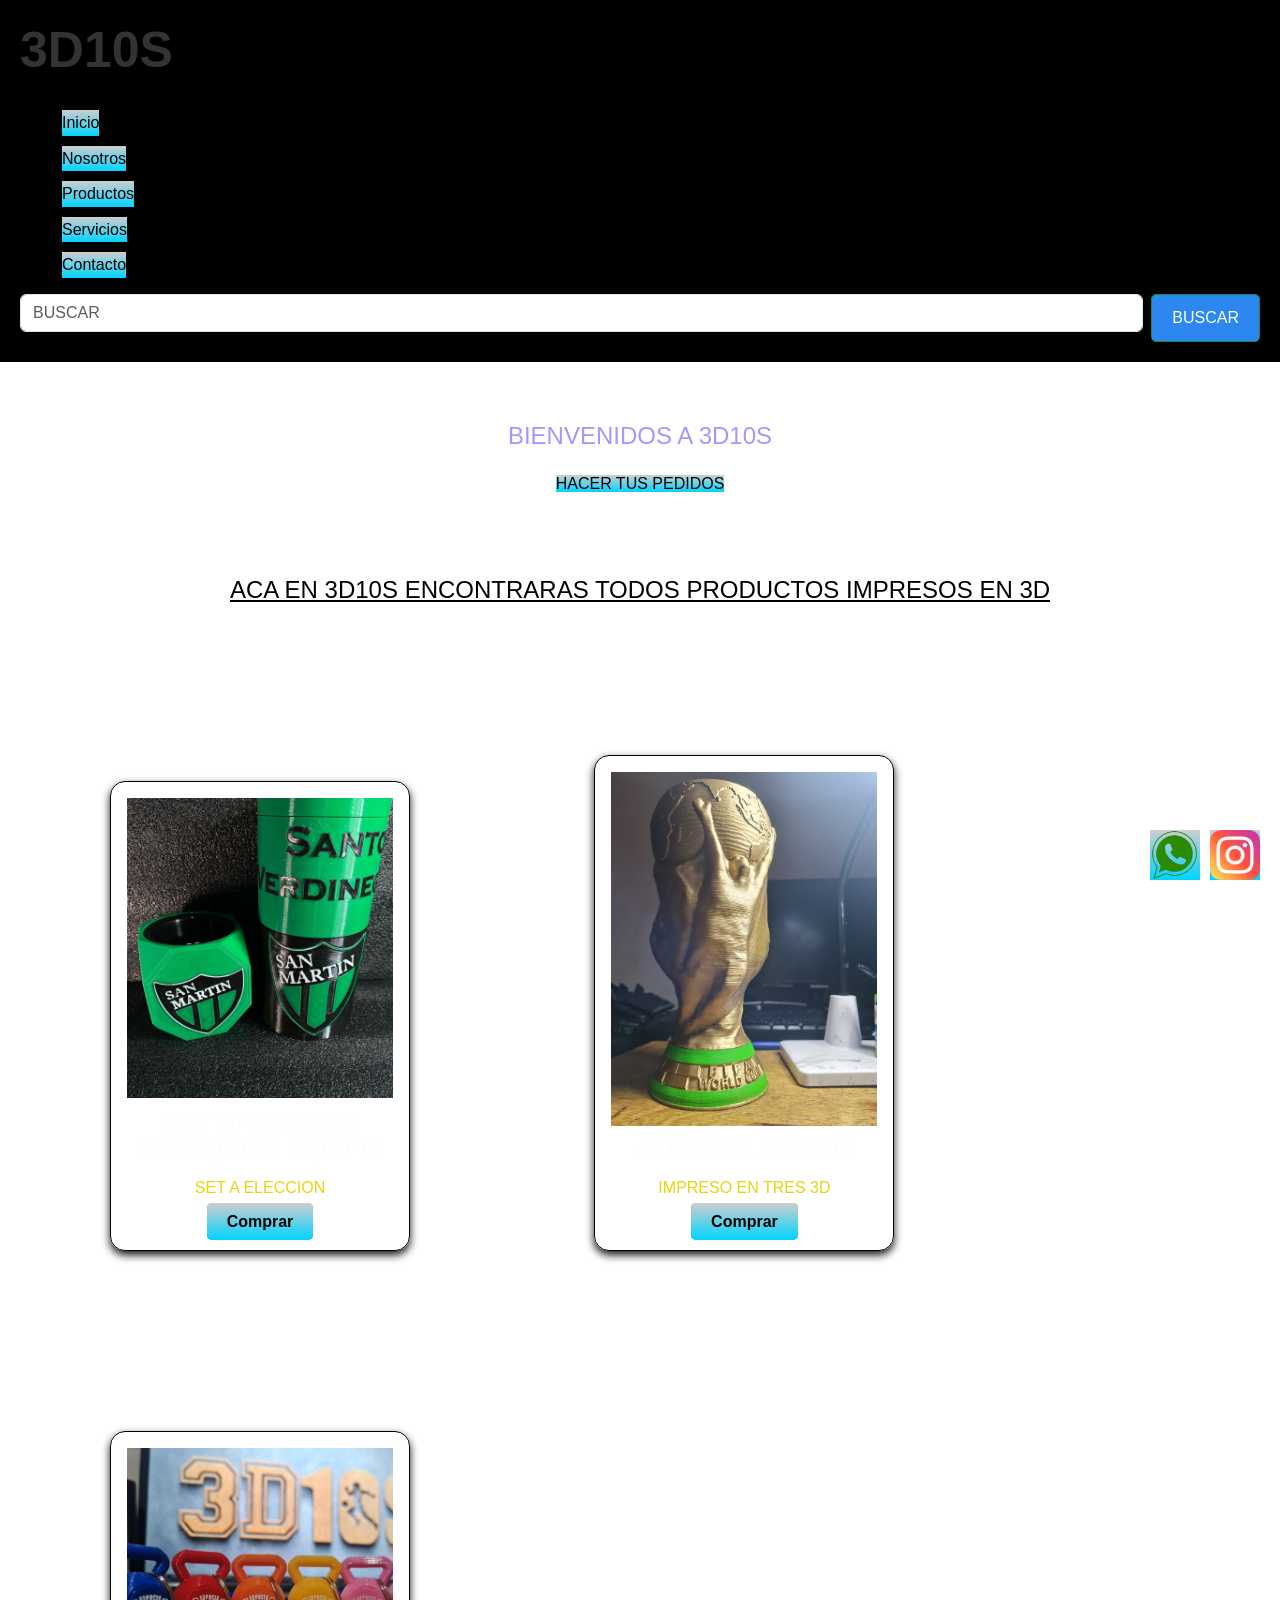
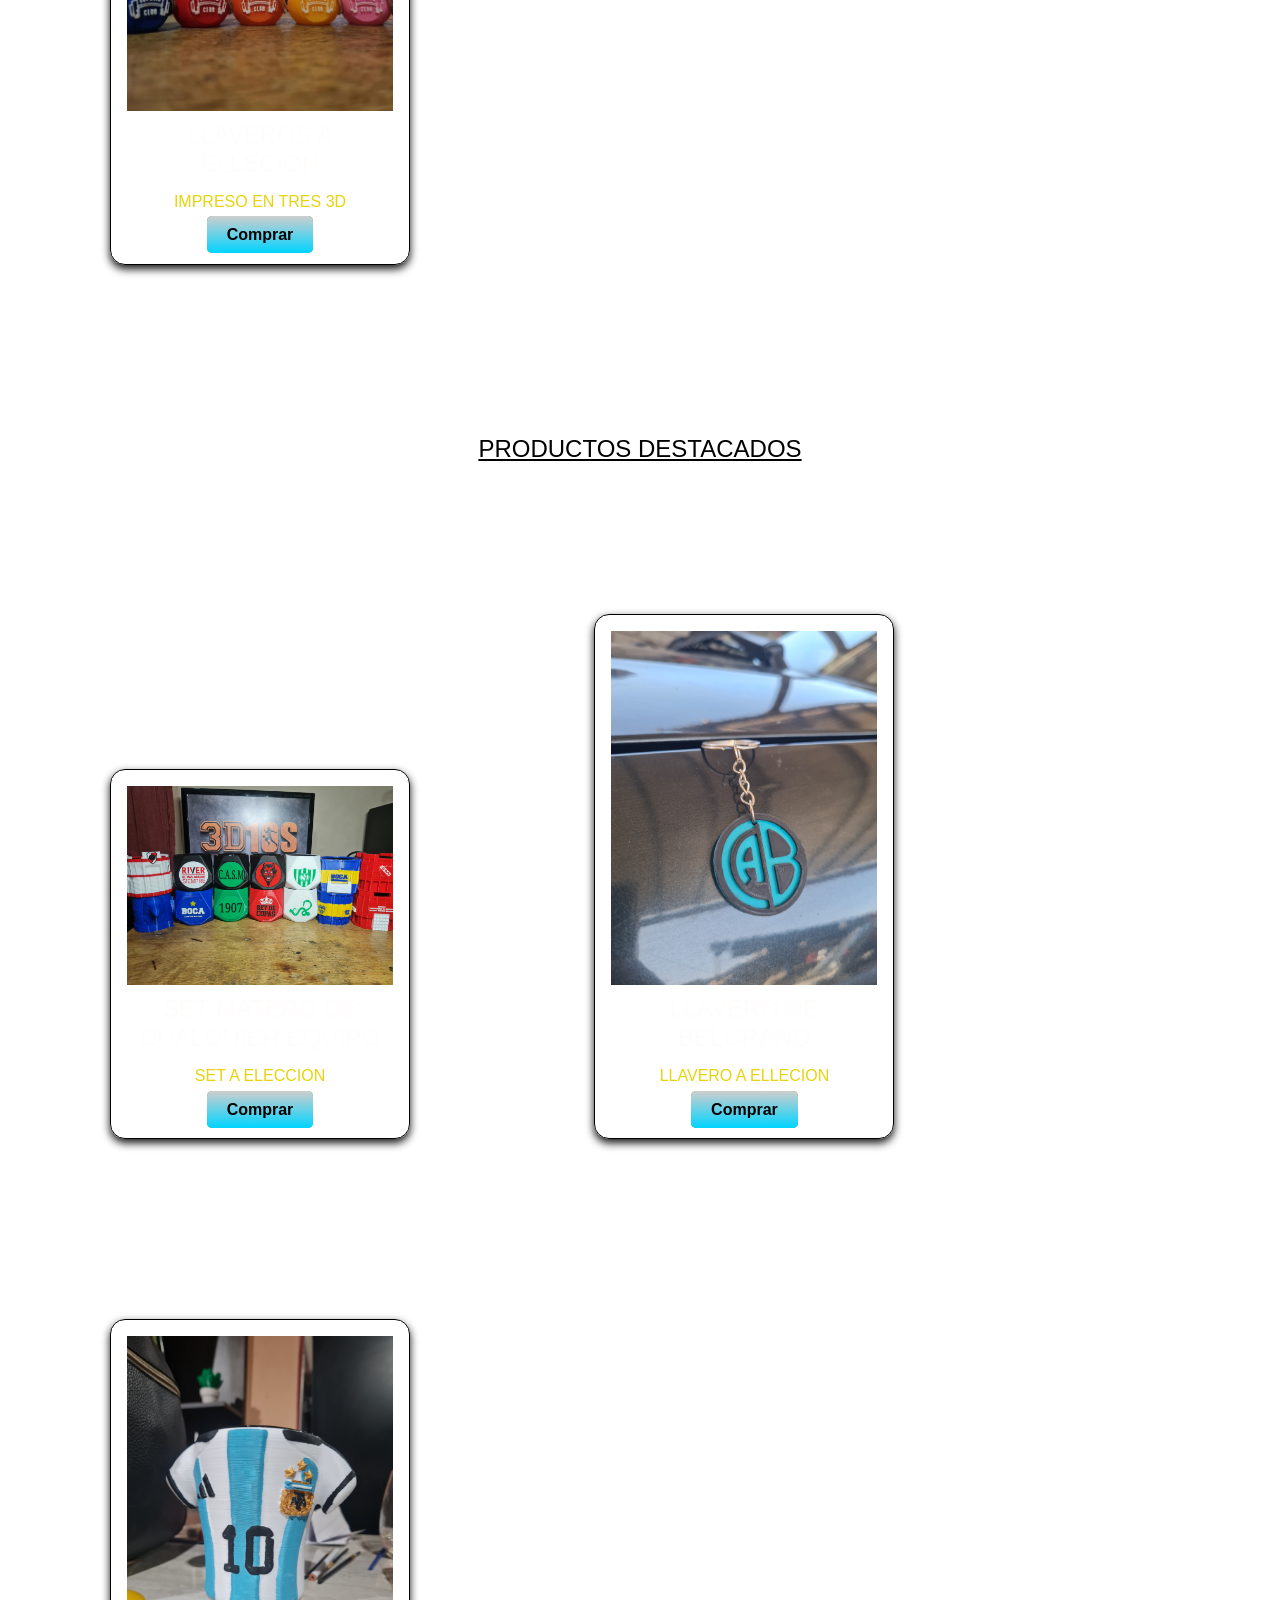
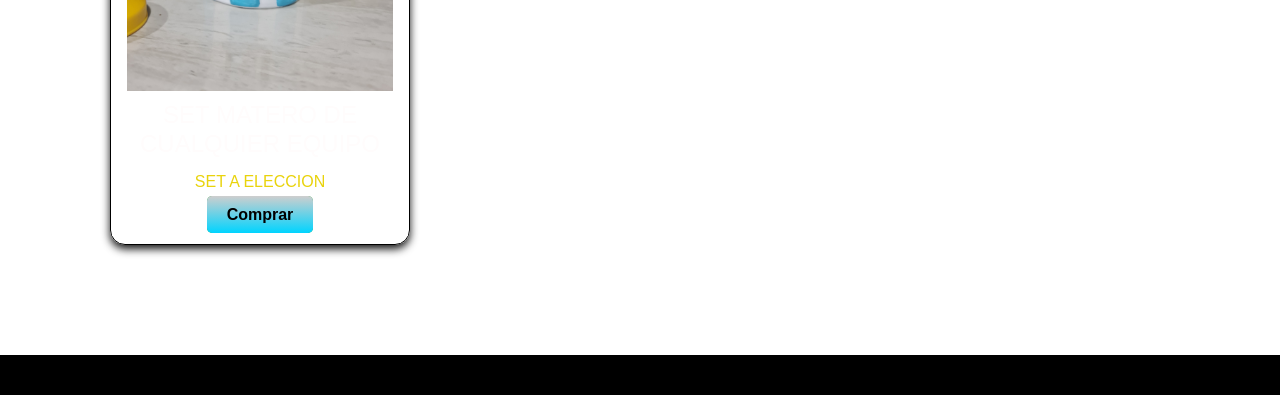
<file: index.html>
<!DOCTYPE html>
<html lang="es">
<head>
     <meta charset="UTF-8">
     <meta name="viewport" content="width=device-width, initial-scale=1.0">
     <meta name="keywords" content="3D10S,IMPRESIONES 3D,OBJETOS 3D,COSAS 3D,COPA DEL MUNDO">
     <link href="https://cdn.jsdelivr.net/npm/bootstrap@5.3.3/dist/css/bootstrap.min.css" rel="stylesheet" integrity="sha384-QWTKZyjpPEjISv5WaRU9OFeRpok6YctnYmDr5pNlyT2bRjXh0JMhjY6hW+ALEwIH" crossorigin="anonymous">
     <link rel="stylesheet" href="../proyecto-coder/css/style.CSS"> 
     <meta name="keywords" content="3D10S,IMPRESIONES 3D,OBJETOS 3D,COSAS 3D,COPA DEL MUNDO">  
     <meta preoperty="impresiones 3D"content="https://superb-tapioca-9629ce.netlify.app/">
    
     <title>impresiones 3D</title>

</head>
<body>
        
     <header>
        <a href=""><h1>3D10S</h1></a>
        
        <nav>
            <ul>
                    <li><a href="./index.html">Inicio</a></li>
                    <li><a href="./pages/nosotros.html">Nosotros</a></li>
                    <li><a href="./pages/productos.html">Productos</a></li>
                    <li><a href="./pages/servicios.html">Servicios</a></li>
                    <li><a href="./pages/contactos.html">Contacto</a></li>
            </ul>
            
        </nav>
        <form class="d-flex" role="search">
            <input class="form-control me-2" type="search" placeholder="BUSCAR" aria-label="BUSCAR">
            <button class="btn btn-outline-success" type="submit">BUSCAR</button>
          </form>
        
    </header>
    
    <main>
        <section class="hero">
             <h2>BIENVENIDOS A 3D10S</h2>
            <a href="https://www.instagram.com/3d10ss?igsh=NzF6MDUxZHdrc2lj" alt="" target: blank_>HACER TUS PEDIDOS</a>
    </section>
    <Section class="bienvenidos">
       <h2>ACA EN 3D10S ENCONTRARAS TODOS PRODUCTOS IMPRESOS EN 3D</h2>
    </Section>
    <section class="tarjetas">
        <div class="productos-card">
            <img src="img/set matero .jpg" alt="">
            <h3>SET MATERO DE CUALQUIER EQUIPO</h3>
            <p>SET A ELECCION </p>
            <a href="">Comprar</a>
        </div>
        <div class="productos-card">
            <img src="img/copa del mundo.jpg" alt="">
            <h3>COPA DEL MUNDO</h3>
            <p>IMPRESO EN TRES 3D</p>
            <a href="#">Comprar</a>
        </div>
        <div class="productos-card">
            <img src="img/llaveros mancuernas .jpg" alt="">
            <h3>LLAVEROS A ELLECION</h3>
            <p>IMPRESO EN TRES 3D</p>
            <a href="#">Comprar</a>
        </div> 
    </section>
    
     <section class="destacados">
        <h2>PRODUCTOS DESTACADOS</h2>
    </section>
    <section class="productos">
        <div class="productos-card">
            <img src="img/MATES DE EQUIPOS.jpg" alt="">
            <h3>SET MATERO DE CUALQUIER EQUIPO</h3>
            <p>SET A ELECCION </p>
            <a href="">Comprar</a> 
        </div>
        <div class="productos-card">
            <img src="img/LLAVERO DE BELGRANO DE CORDOBA.jpg" alt="">
            <h3>LLAVERO DE BELGRANO </h3>
            <p>LLAVERO A ELLECION </p>
            <a href="">Comprar</a>
        </div>
        <div class="productos-card">
            <img src="img/CAMISETA DE MESSI.jpg" alt="">
            <h3>SET MATERO DE CUALQUIER EQUIPO</h3>
            <p>SET A ELECCION </p>
            <a href="">Comprar</a>
        </div>
    </section>
   </main>
   <footer class="footer">
    <div class="social-icons">
        
        <a href=""><img src="./img/whatsapp.2-removebg-preview.png" alt=""></a>
        <a href=""><img src="./img/instagram.png" alt=""></a>
    </div>
   </footer >
   <script src="https://cdn.jsdelivr.net/npm/bootstrap@5.3.3/dist/js/bootstrap.min.js" integrity="sha384-0pUGZvbkm6XF6gxjEnlmuGrJXVbNuzT9qBBavbLwCsOGabYfZo0T0to5eqruptLy" crossorigin="anonymous"></script>
</body>
</html>
</file>
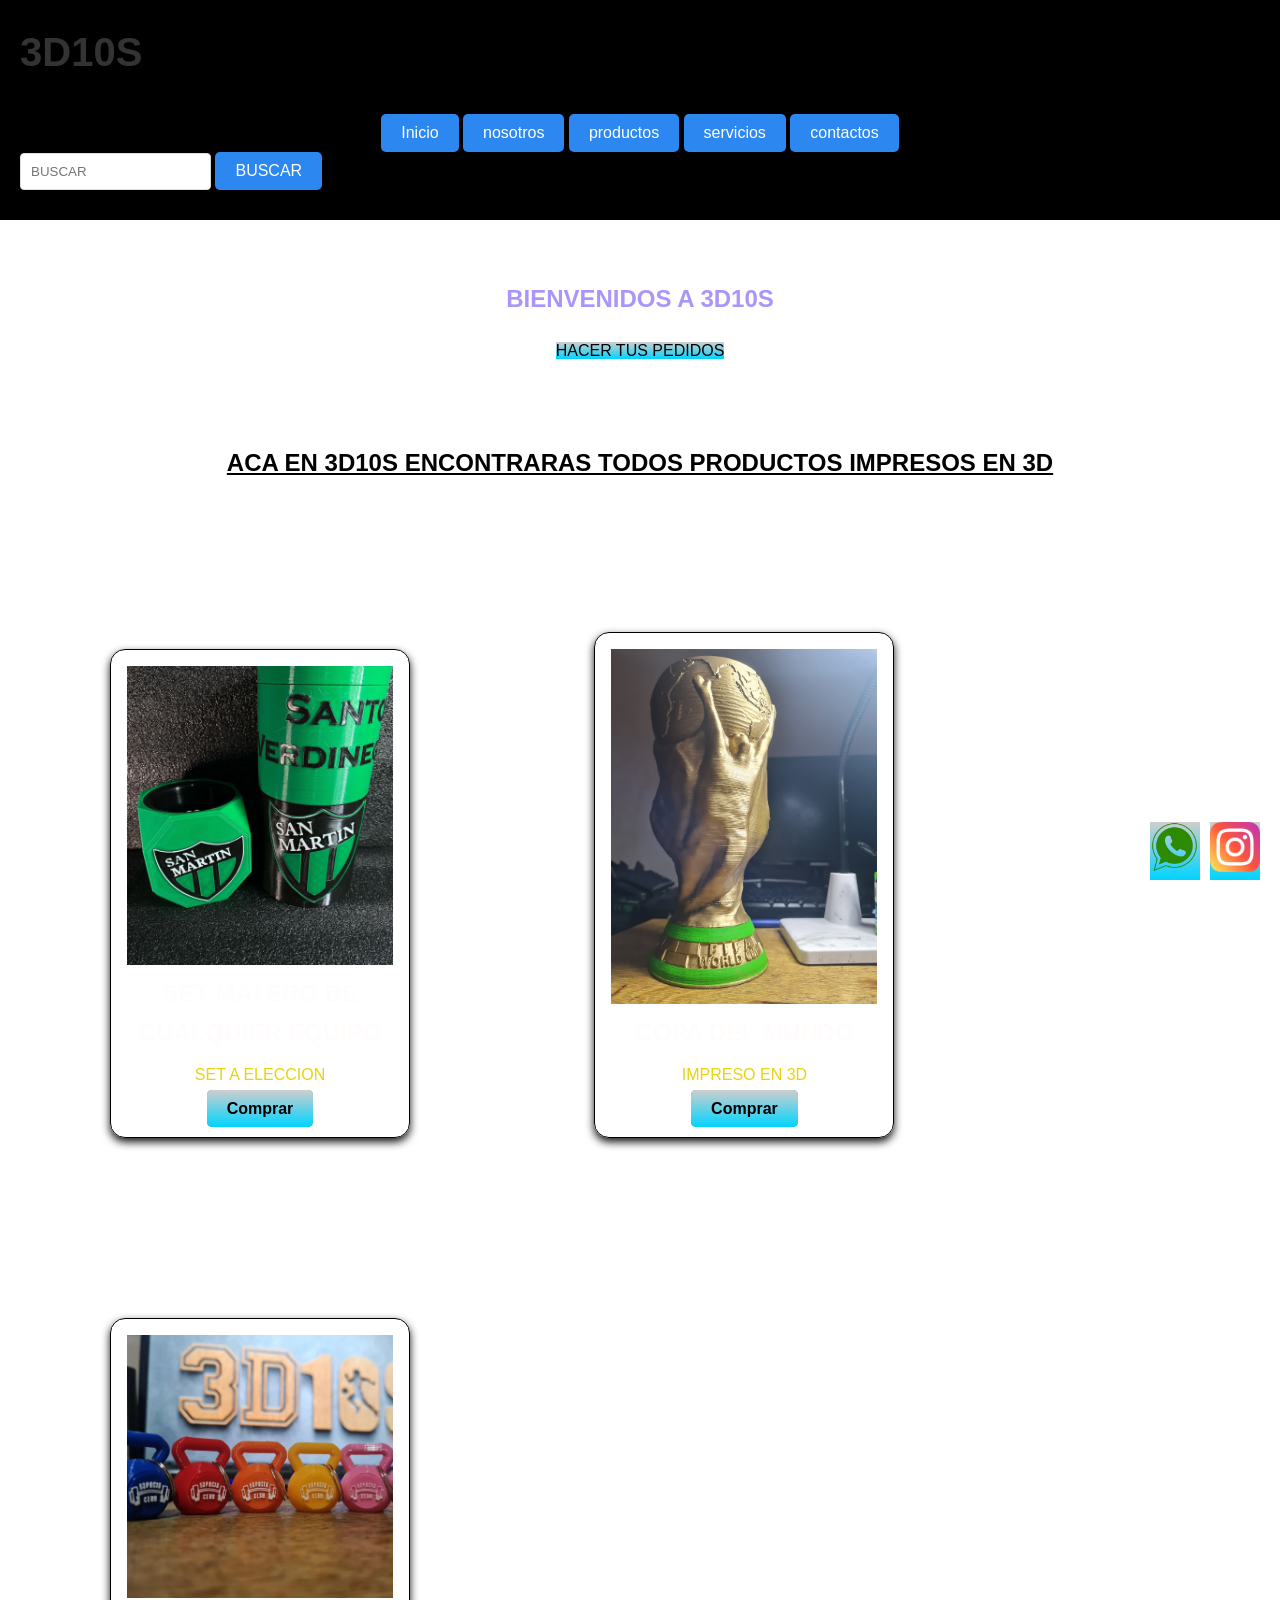
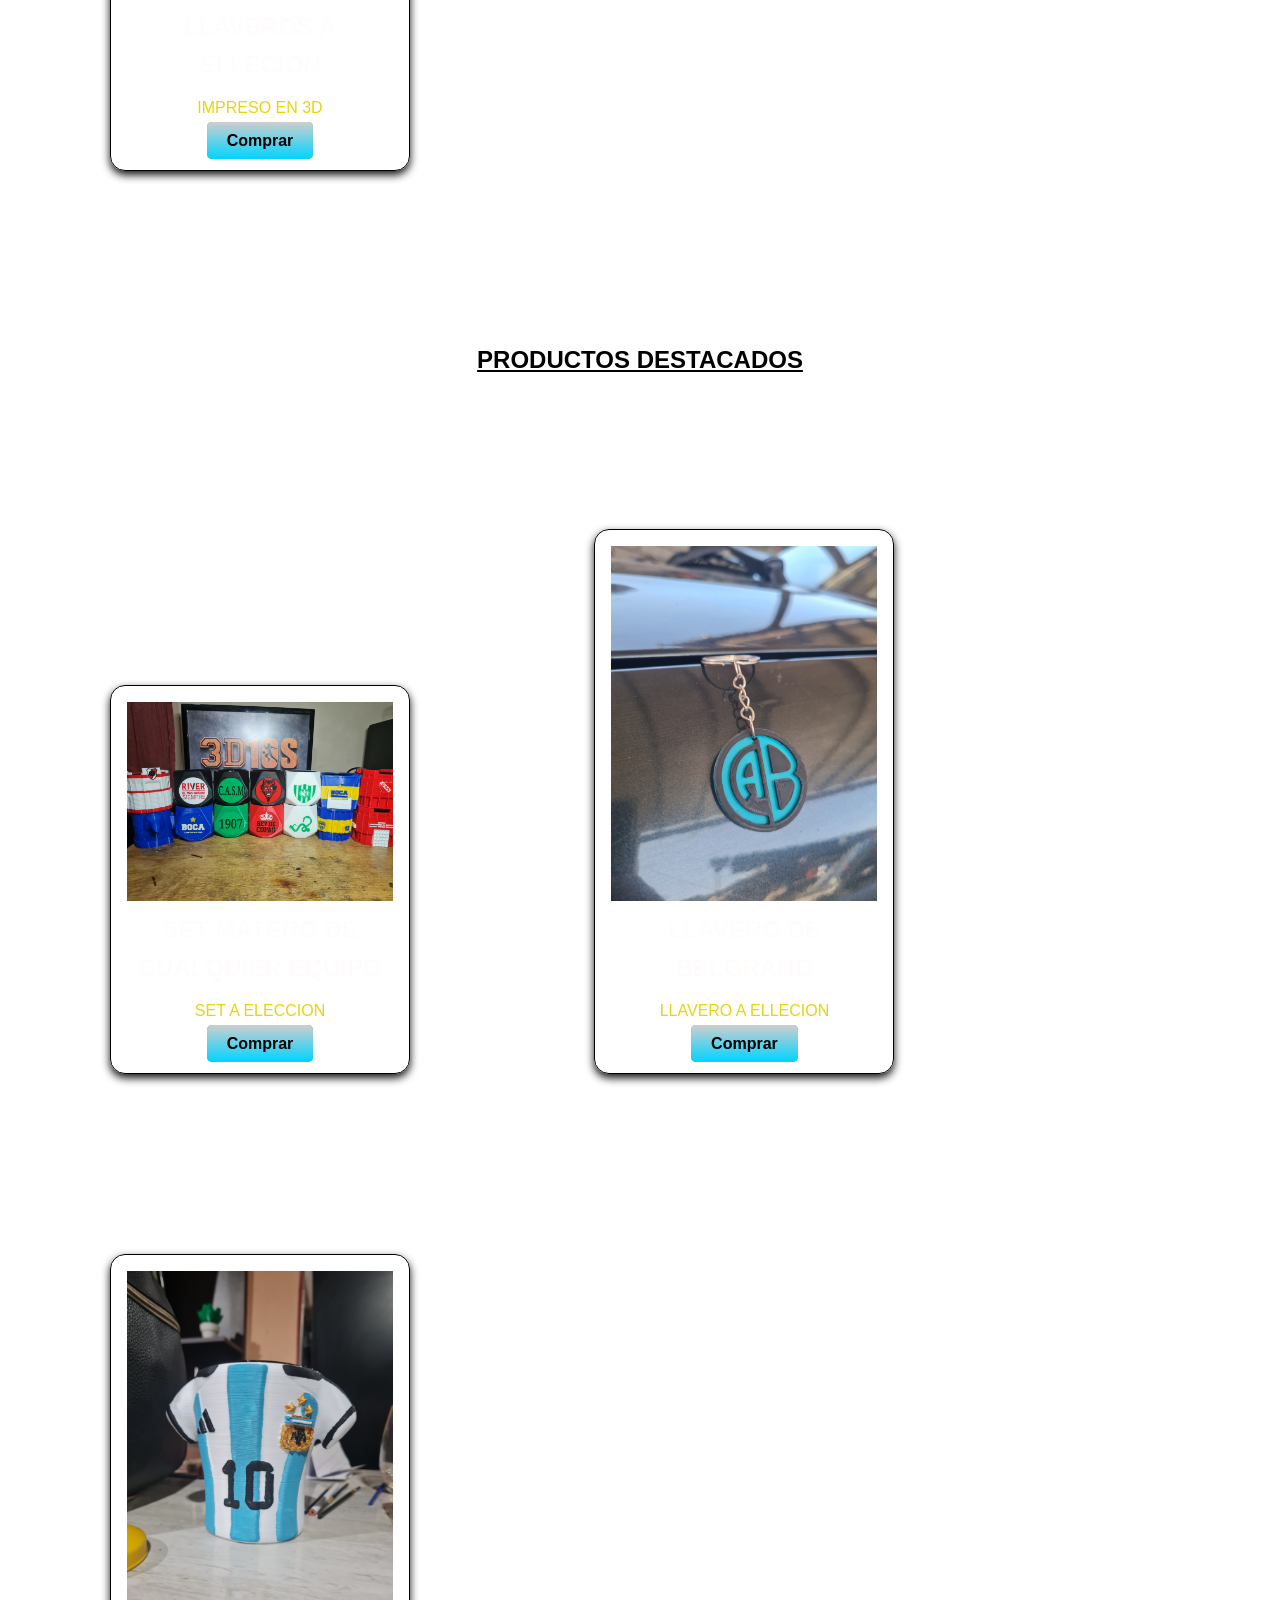
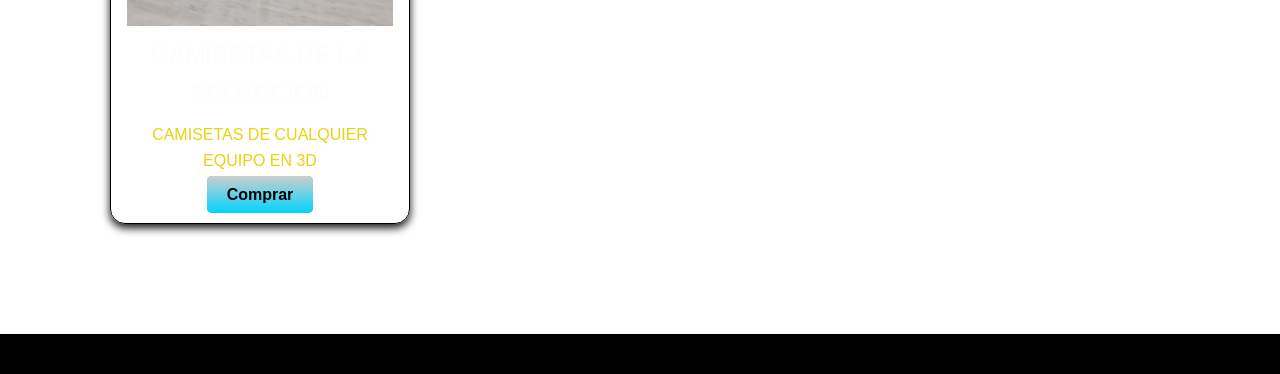
<file: proyecto-coder/index.html>
<!DOCTYPE html>
<html lang="es">
<head>
     <meta charset="UTF-8">
     <meta name="viewport" content="width=device-width, initial-scale=1.0">
     <meta name="keywords" content="3D10S,IMPRESIONES 3D,OBJETOS 3D,COSAS 3D,COPA DEL MUNDO">
     
     <link rel="stylesheet" href="../proyecto-coder/css/style.CSS"> 
        
     <meta preoperty="impresiones 3D"content="https://superb-tapioca-9629ce.netlify.app/">
    
     <title>impresiones 3D</title>

</head>
<body>
        
     <header>
        <h1>3D10S</h1></a>
        
        <nav>
            <ul>
                    
                    
                    <a href="./index.html"><button type="button" class="btn btn-outline-secondary">Inicio</button></a>
                    
                    
                    <a href="./pages/nosotros.html"><button type="button" class="btn btn-outline-secondary">nosotros</button></a>
                    
                    
                    <a href="./pages/productos.html"><button type="button" class="btn btn-outline-secondary">productos</button></a>
                    
                    
                    <a href="./pages/servicios.html"><button type="button" class="btn btn-outline-secondary">servicios</button></a>
                    
                    
                    <a href="./pages/contactos.html"><button type="button" class="btn btn-outline-secondary">contactos</button></a>
            </ul>
            
        </nav>
        <form class="d-flex" role="search">
            <input class="form-control me-2" type="search" placeholder="BUSCAR" aria-label="BUSCAR">
            <button class="btn btn-outline-success" type="submit">BUSCAR</button>
          </form>
        
    </header>
    
    <main>
        <section class="hero">
             <h2>BIENVENIDOS A 3D10S</h2>
            <a href="https://www.instagram.com/3d10ss?igsh=NzF6MDUxZHdrc2lj" alt="" target: blank_>HACER TUS PEDIDOS</a>
    </section>
    <Section class="bienvenidos">
       <h2>ACA EN 3D10S ENCONTRARAS TODOS PRODUCTOS IMPRESOS EN 3D</h2>
    </Section>
    <section class="tarjetas">
        <div class="productos-card">
            <img src="img/set matero .jpg" alt="">
            <h3>SET MATERO DE CUALQUIER EQUIPO</h3>
            <p>SET A ELECCION </p>
            <a href="">Comprar</a>
        </div>
        <div class="productos-card">
            <img src="img/copa del mundo.jpg" alt="">
            <h3>COPA DEL MUNDO</h3>
            <p>IMPRESO EN 3D</p>
            <a href="#">Comprar</a>
        </div>
        <div class="productos-card">
            <img src="img/llaveros mancuernas .jpg" alt="">
            <h3>LLAVEROS A ELLECION</h3>
            <p>IMPRESO EN 3D</p>
            <a href="#">Comprar</a>
        </div> 
    </section>
    
     <section class="destacados">
        <h2>PRODUCTOS DESTACADOS</h2>
    </section>
    <section class="productos">
        <div class="productos-card">
            <img src="img/MATES DE EQUIPOS.jpg" alt="">
            <h3>SET MATERO DE CUALQUIER EQUIPO</h3>
            <p>SET A ELECCION </p>
            <a href="">Comprar</a> 
        </div>
        <div class="productos-card">
            <img src="img/LLAVERO DE BELGRANO DE CORDOBA.jpg" alt="">
            <h3>LLAVERO DE BELGRANO </h3>
            <p>LLAVERO A ELLECION </p>
            <a href="">Comprar</a>
        </div>
        <div class="productos-card">
            <img src="img/CAMISETA DE MESSI.jpg" alt="">
            <h3>CAMISETAS DE LA SELECCION </h3>
            <p>CAMISETAS DE CUALQUIER EQUIPO EN 3D </p>
            <a href="">Comprar</a>
        </div>
    </section>
   </main>
   <footer class="footer">
    <div class="social-icons">
        
        <a href=""><img src="./img/whatsapp.2-removebg-preview.png" alt=""></a>
        <a href=""><img src="./img/instagram.png" alt=""></a>
    </div>
   </footer >

</body>
</html>
</file>
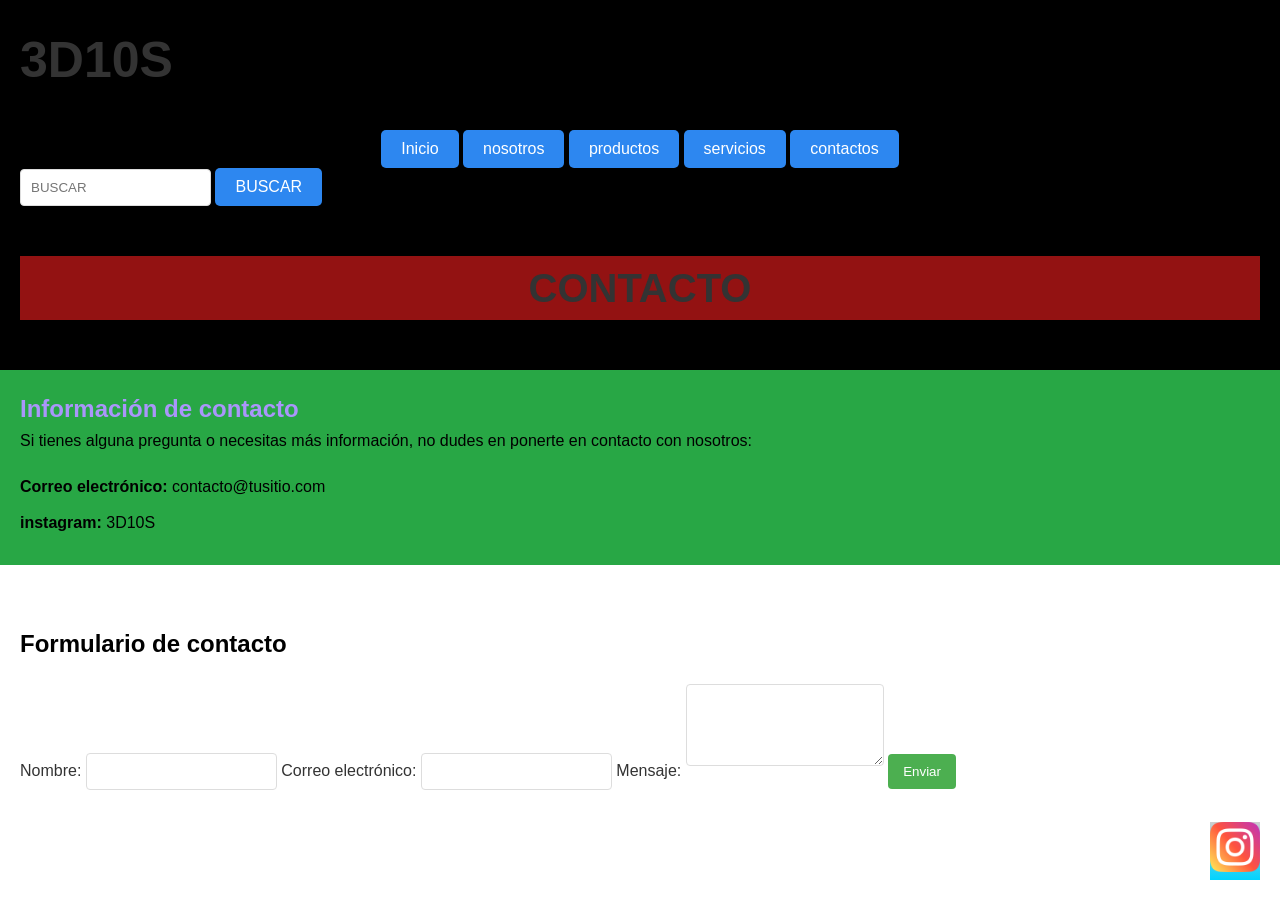
<file: proyecto-coder/pages/contactos.html>
<!DOCTYPE html>
<html lang="en">
<head>
    <meta charset="UTF-8">
    <meta name="viewport" content="width=device-width, initial-scale=1.0">
    <link rel="stylesheet" href="../css/style.CSS">
    <title>3D10S</title>
    
</head>
<body>
    <header>
        <a href=""><h1>3D10S</h1></a>
        
        <nav>
           <ul>
            <a href="../index.html"><button type="button" class="btn btn-outline-secondary">Inicio</button></a>
                    
                    
                    <a href="./nosotros.html"><button type="button" class="btn btn-outline-secondary">nosotros</button></a>
                    
                    
                    <a href="./productos.html"><button type="button" class="btn btn-outline-secondary">productos</button></a>
                    
                    
                    <a href="./servicios.html"><button type="button" class="btn btn-outline-secondary">servicios</button></a>
                    
                    
                    <a href="./contactos.html"><button type="button" class="btn btn-outline-secondary">contactos</button></a>
           </ul>
           
       </nav>
       <form class="d-flex" role="search">
        <input class="form-control me-2" type="search" placeholder="BUSCAR" aria-label="BUSCAR">
        <button class="btn btn-outline-success" type="submit">BUSCAR</button>
      </form>
       </header>
      
       <header class="informacion-contactos">
        <h1>CONTACTO</h1>
       </header>
       
       <main>
        <section class="informacion">
            <h2>Información de contacto</h2>
        <p>Si tienes alguna pregunta o necesitas más información, no dudes en ponerte en contacto con nosotros:</p>
        <ul>
            <li><strong>Correo electrónico:</strong> contacto@tusitio.com</li>
            <li><strong>instagram:</strong> 3D10S</li>
            
        </ul>
        </section>

             <section class="contact-form">
                <h2>Formulario de contacto</h2>
                <form action="mailto:tu_correo@dominio.com" method="POST" enctype="multipart/form-data">
                    <label for="name">Nombre:</label>
                    <input type="text" id="name" name="name" required>
        
                    <label for="email">Correo electrónico:</label>
                    <input type="email" id="email" name="email" required>
        
                    <label for="message">Mensaje:</label>
                    <textarea id="message" name="message" rows="4" required></textarea>
        
                    <button type="submit">Enviar</button>
                </form>
            </section>
    
       </main>
       <footer id="pie">
           
         <div class="redes-iconos">
            <a href=""><img src="../img/instagram.png" alt=""></a>
            
            
        </div>
       </footer >
      
        
</body>
</html>
</file>
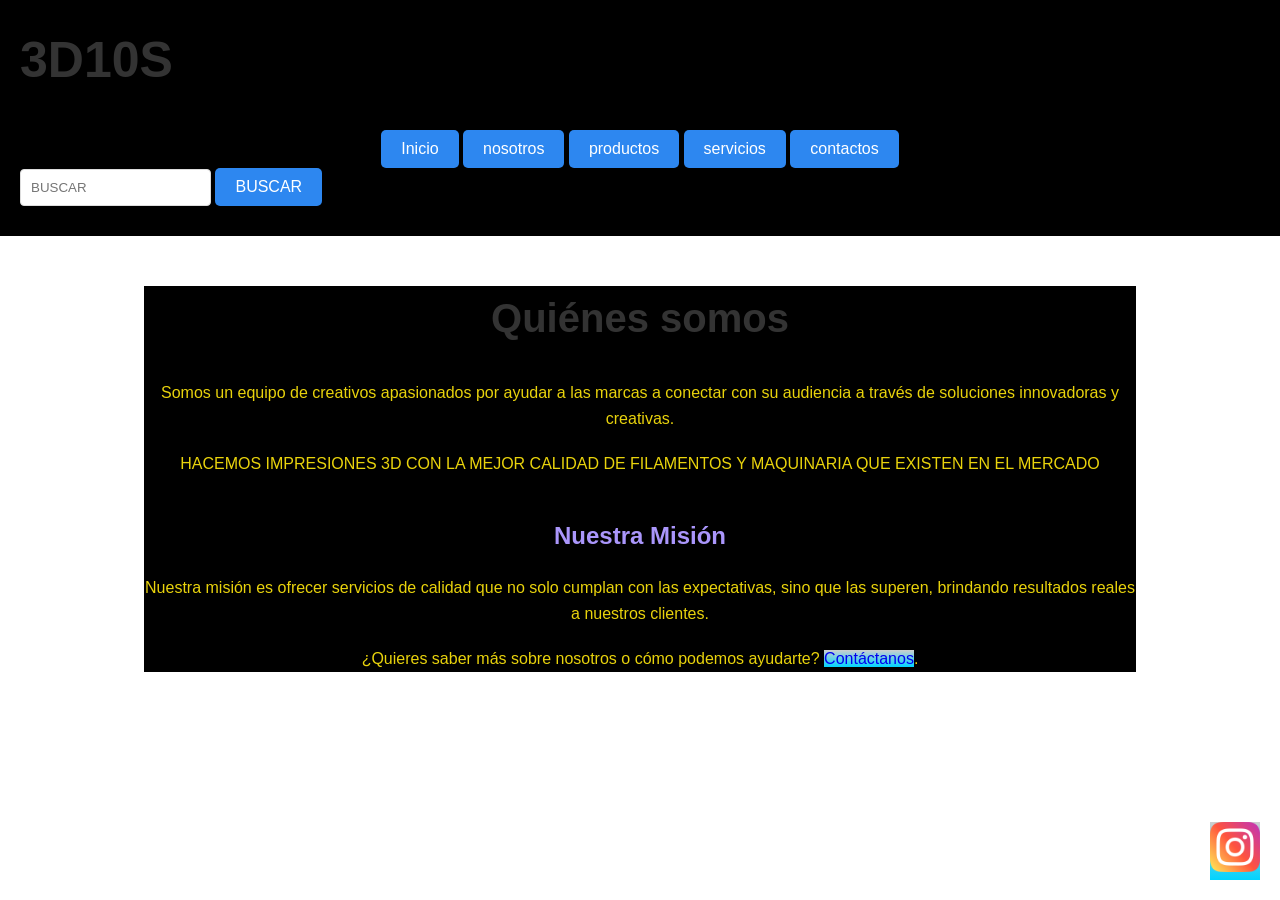
<file: proyecto-coder/pages/nosotros.html>
<!DOCTYPE html>
<html lang="en">
<head>
    <meta charset="UTF-8">
    <meta name="viewport" content="width=device-width, initial-scale=1.0">
    <link rel="stylesheet" href="../css/style.CSS">
    <title>3D10S</title>
    
</head>
<body>
    <header>
        <a href=""><h1>3D10S</h1></a>
        
        <nav>
           <ul>
            <a href="../index.html"><button type="button" class="btn btn-outline-secondary">Inicio</button></a>
                    
                    
                    <a href="./nosotros.html"><button type="button" class="btn btn-outline-secondary">nosotros</button></a>
                    
                
                    <a href="./productos.html"><button type="button" class="btn btn-outline-secondary">productos</button></a>
                    
                    
                    <a href="./servicios.html"><button type="button" class="btn btn-outline-secondary">servicios</button></a>
                    
                    
                    <a href="./contactos.html"><button type="button" class="btn btn-outline-secondary">contactos</button></a>
           </ul>
           
       </nav>
       <form class="d-flex" role="search">
        <input class="form-control me-2" type="search" placeholder="BUSCAR" aria-label="BUSCAR">
        <button class="btn btn-outline-success" type="submit">BUSCAR</button>
      </form>
       </header>
       <main>
        <section id="about-us">
            <div class="container">
                <h1>Quiénes somos</h1>
                <p>Somos un equipo de creativos apasionados por ayudar a las marcas a conectar con su audiencia a través de soluciones innovadoras y creativas.</p>
                
                <p>HACEMOS IMPRESIONES 3D CON LA MEJOR CALIDAD DE FILAMENTOS Y MAQUINARIA QUE EXISTEN EN EL MERCADO</p>

                <div class="mission">
                    <h2>Nuestra Misión</h2>
                    <p>Nuestra misión es ofrecer servicios de calidad que no solo cumplan con las expectativas, sino que las superen, brindando resultados reales a nuestros clientes.</p>
                </div>
                <div class="cta">
                    <p>¿Quieres saber más sobre nosotros o cómo podemos ayudarte? <a href="https://www.instagram.com/3d10ss/?igsh=NzF6MDUxZHdrc2lj">Contáctanos</a>.</p>
                </div>
            </div>
    
    
    
            
        </section>
       </main>
       <footer id="pie">
             
        <div class="redes">
            <a href=""><img src="../img/instagram.png" alt="https://www.instagram.com/3d10ss/?igsh=NzF6MDUxZHdrc2lj"></a>
         
            
        </div>
       </footer >
       
</body>
</html>
</file>
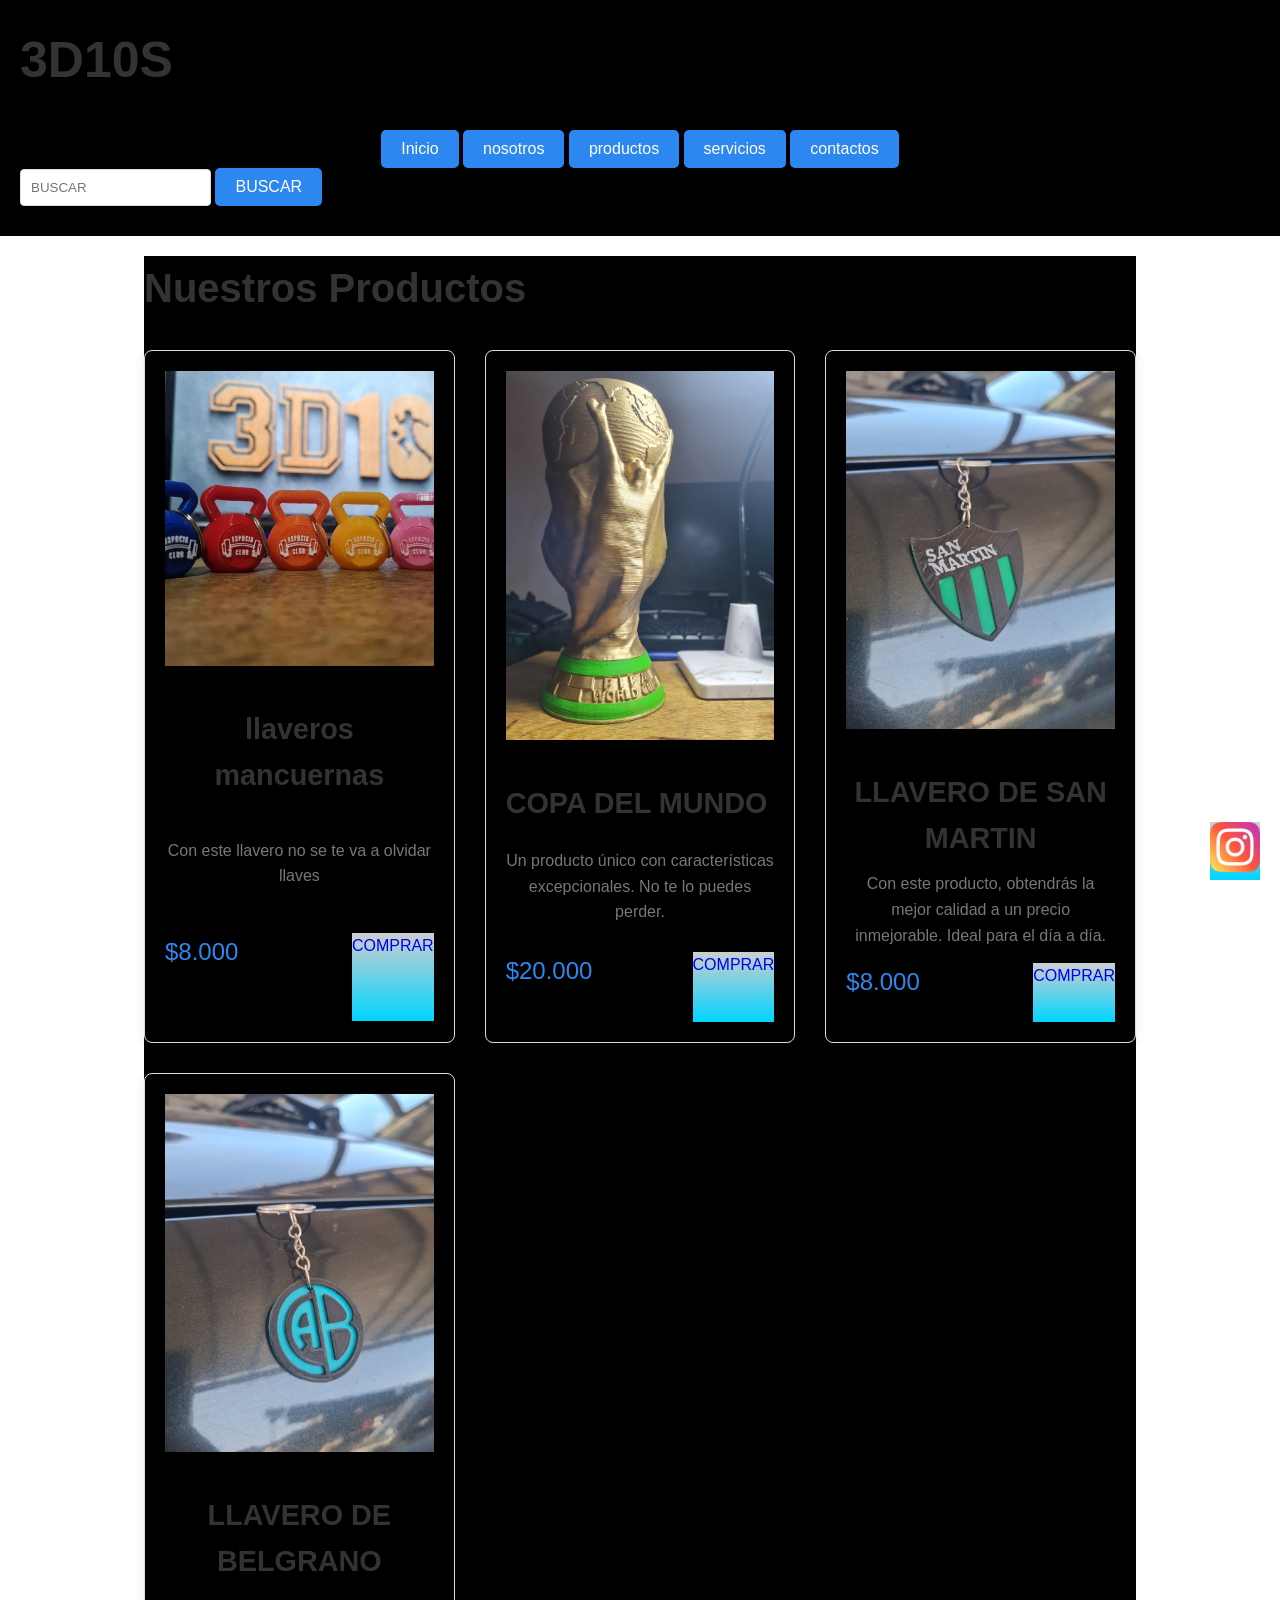
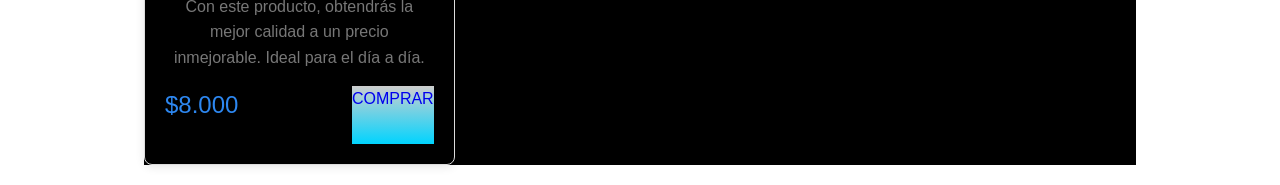
<file: proyecto-coder/pages/productos.html>
<!DOCTYPE html>
<html lang="en">
<head>
    <meta charset="UTF-8">
    <meta name="viewport" content="width=device-width, initial-scale=1.0">
    <link rel="stylesheet" href="../css/style.CSS">
    <title>3D10S</title>
    
</head>
<body>
    <header>
        <a href=""><h1>3D10S</h1></a>
        
       <nav>
           <ul>
            <a href="../index.html"><button type="button" class="btn btn-outline-secondary">Inicio</button></a>
                    
                    
                    <a href="./nosotros.html"><button type="button" class="btn btn-outline-secondary">nosotros</button></a>
                    
                    
                    <a href="./productos.html"><button type="button" class="btn btn-outline-secondary">productos</button></a>
                    
                    
                    <a href="./servicios.html"><button type="button" class="btn btn-outline-secondary">servicios</button></a>
                    
                    
                    <a href="./contactos.html"><button type="button" class="btn btn-outline-secondary">contactos</button></a>
           </ul>
           
       </nav>
       <form class="d-flex" role="search">
        <input class="form-control me-2" type="search" placeholder="BUSCAR" aria-label="BUSCAR">
        <button class="btn btn-outline-success" type="submit">BUSCAR</button>
      </form>
   </header>
   <main>
    <section>
        <div class="container">
            <h1>Nuestros Productos</h1>

            <div class="productos-grid">
                

                <div class="producto">
                    <img src="../img/llaveros mancuernas .jpg" alt="Producto 2" class="producto-img">
                    <h2>llaveros mancuernas</h2>
                    <p class="descripcion">Con este llavero no se te va a olvidar llaves</p>
                    <p class="precio">$8.000</p>
                    <a href="producto2.html" >COMPRAR</a>
                </div>

                <div class="producto">
                    <img src="../img/copa del mundo.jpg" alt="Producto 3" class="producto-img">
                    <h2>COPA DEL MUNDO</h2>
                    <p class="descripcion">Un producto único con características excepcionales. No te lo puedes perder.</p>
                    <p class="precio">$20.000</p>
                    <a href="producto3.html">COMPRAR</a>
                </div>

                <div class="producto">
                    <img src="../img/LLAVERO SAN MARTIN.jpg" alt="Producto 2" class="producto-img">
                    <h2>LLAVERO DE SAN MARTIN </h2>
                    <p class="descripcion">Con este producto, obtendrás la mejor calidad a un precio inmejorable. Ideal para el día a día.</p>
                    <p class="precio">$8.000</p>
                    <a href="producto2.html" >COMPRAR</a>
                </div>

                <div class="producto">
                    <img src="../img/LLAVERO DE BELGRANO DE CORDOBA.jpg" alt="LLAVERO DE BELGRANO" class="producto-img">
                    <h2>LLAVERO DE BELGRANO</h2>
                    <p class="descripcion">Con este producto, obtendrás la mejor calidad a un precio inmejorable. Ideal para el día a día.</p>
                    <p class="precio">$8.000</p>
                    <a href="producto2.html" >COMPRAR</a>
                </div>

    </section>
   </main>
   <footer id="pie">
        
     <div class="instagram">
       <a href=""><img src="../img/instagram.png" alt=""></a>
       
        
    </div>
   </footer >
   
</body> 
</html>
</file>
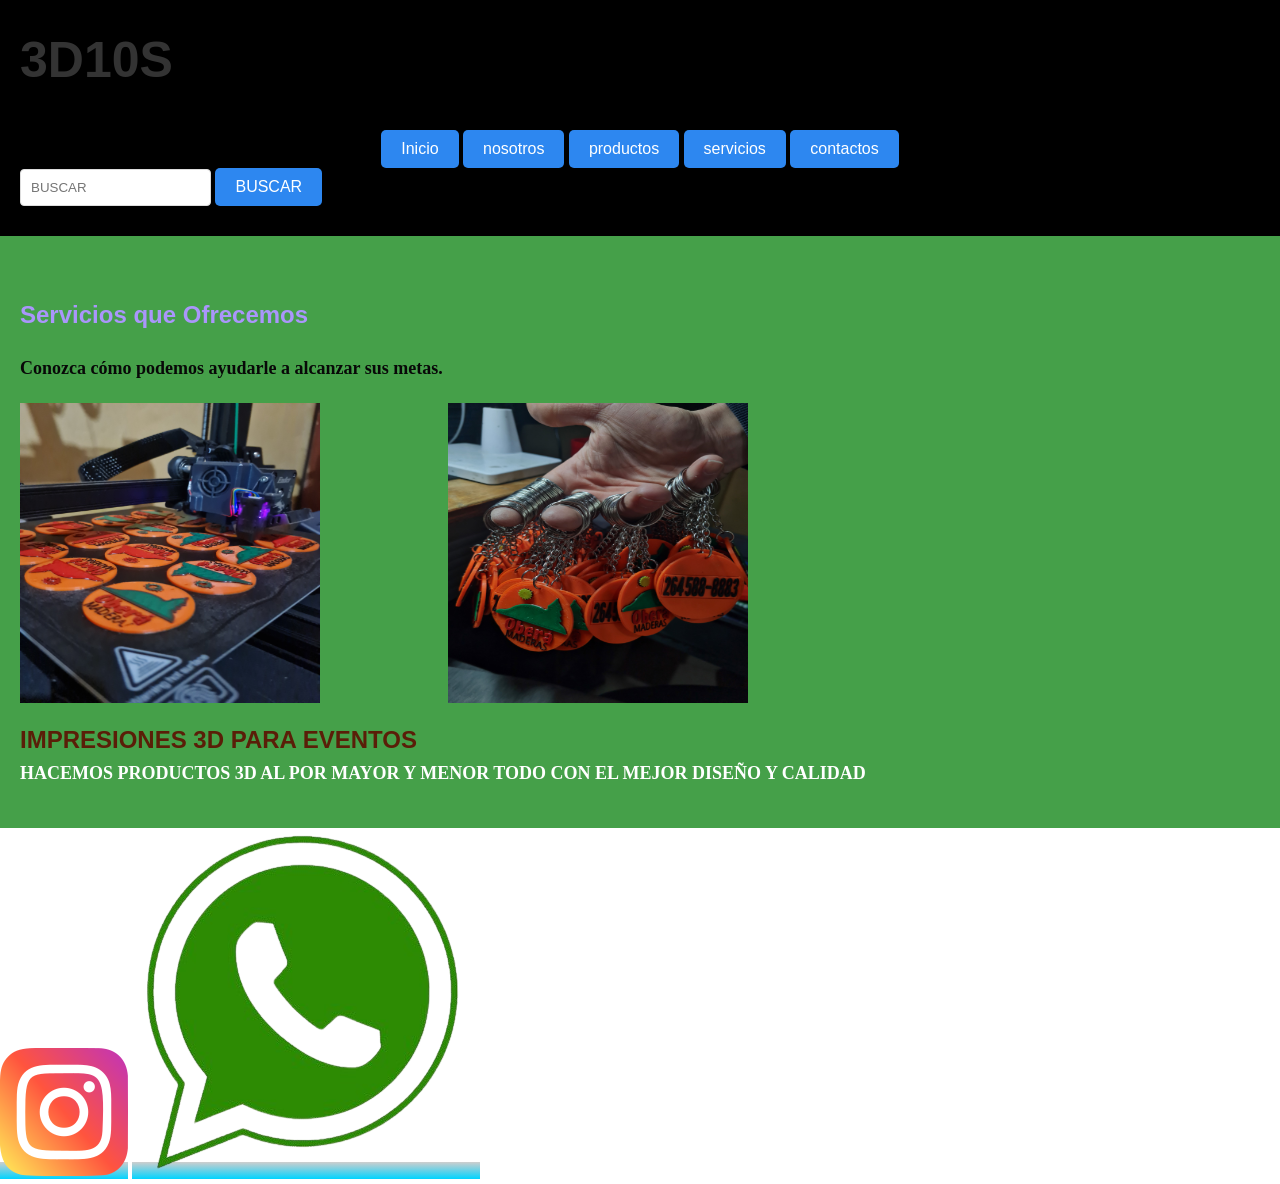
<file: proyecto-coder/pages/servicios.html>
<!DOCTYPE html>
<html lang="en">
<head>
    <meta charset="UTF-8">
    <meta name="viewport" content="width=device-width, initial-scale=1.0">
    <link rel="stylesheet" href="../css/style.CSS">
    <title>3D10S</title>
    
</head>
<body>
    <header>
        <a href=""><h1>3D10S</h1></a>
        
       <nav>
           <ul>
                <a href="../index.html"><button type="button" class="btn btn-outline-secondary">Inicio</button></a>
                    
                    
                <a href="./nosotros.html"><button type="button" class="btn btn-outline-secondary">nosotros</button></a>
                    
                    
                <a href="./productos.html"><button type="button" class="btn btn-outline-secondary">productos</button></a>
                    
                    
                <a href="./servicios.html"><button type="button" class="btn btn-outline-secondary">servicios</button></a>
                    
                    
                <a href="./contactos.html"><button type="button" class="btn btn-outline-secondary">contactos</button></a>
           </ul>
           
       </nav>
        <form class="d-flex" role="search">
        <input class="form-control me-2" type="search" placeholder="BUSCAR" aria-label="BUSCAR">
        <button class="btn btn-outline-success" type="submit">BUSCAR</button>
      </form>
   </header>
   <main>
    <section class="servicios">
        <h2>Servicios que Ofrecemos</h2>
        <p>Conozca cómo podemos ayudarle a alcanzar sus metas.</p>
      
        <div class="service-grid">
            <div class="service-card">
                <img src="../img/trabajos grandes.jpg" alt="Servicio 1">
                <img src="../img/LLAVEROS GRAN.jpg" alt="">
                <h3>IMPRESIONES 3D PARA EVENTOS</h3>
                <p>HACEMOS PRODUCTOS 3D AL POR MAYOR Y MENOR TODO CON EL MEJOR DISEÑO Y CALIDAD</p>
          
        </div>
      
    </section>
   </main>
   <footer id="pie">
         
    <div class="servios-REDES">
        <a href=""><img src="../img/instagram.png" alt="https://www.instagram.com/3d10ss/"></a>
        <a href=""><img src="../img/whatsapp.2-removebg-preview.png" alt=""></a>
        
    </div>
   </footer >
   
    


</body>
</html>
</file>
<file: proyecto-coder/css/style.CSS>
*{
    margin: 0;
    padding: 0;
    box-sizing: border-box;
}

a{
    text-decoration:none;
    
    background: rgb(2,0,36);
background: linear-gradient(180deg, rgba(2,0,36,1) 0%, rgba(206,206,206,1) 0%, rgba(0,212,255,1) 100%);
    
}
body{
    background-image:url(https://th.bing.com/th/id/OIP.-HnIltWonyujZWpAdlvA1wHaEo?rs=1&pid=ImgDetMain);
    
    
}
/*!--------HEADER-----------*/

header{
    background-color:rgb(0, 0, 0);
    padding: 20px;
    position:sticky;
    top: 0;
    z-index: 1;
}


header a{
    color: rgb(7, 7, 7);
}

h1{
    color: white;
}

header a h1{
    font-size: 50px;
    font-family: 'Lucida Sans', 'Lucida Sans Regular', 'Lucida Grande', 'Lucida Sans Unicode', Geneva, Verdana, sans-serif;
    font-weight: 900;
}

header nav ul{
    list-style-type:none;
}

header nav ul li{
    display: inline-block;
    margin: 10px;
    display: flex;
    
}

header nav ul li a{
    color: rgb(0, 0, 0);
} 

.bienvenidos h2{
   text-align: center;
    text-decoration: underline ;
    color: rgb(0, 0, 0);
    

}


/*!--------MAIN-----------*/
.hero{
   text-align: center;
}
.hero a{
    color: #000;
}
   



.destacados h2{
    text-align: center;
    text-decoration: underline;
    color: rgb(0, 0, 0);
}

.destacados img{
    width: 50px;
    height: 50px; 
    display: flex;  
}
.destacados div{
  display: flex;
  justify-content: space-around;
  
}
.producto{
    display: flex;
    flex-wrap: wrap;
    justify-content: space-between;
   
}
.productos-card{
    grid-template-columns: repeat(auto-fill, minmax(250px, 1fr));   
    background-color: rgba(255, 255, 255, 0);
    max-width: 300PX;
    border: 1px solid #000000;
    padding: 16px;
    text-align: center;
    margin: 90px;
    flex: 2;
    align-items: center;
    display: inline-block;
    box-shadow: 0 4px 8px rgba(0, 0, 0, 0.926);
    border-radius: 15px;
}

.productos-card img{
    width: 100%;
    height: auto;
    display: flex;

}
.productos-card h3{
    margin: 10px 0;
}
.productos-card p{
    margin: 8px 0;

}
.productos-card a{
    font-weight: bold;
    color: #000;
    padding: 10px 20px;
    text-decoration: none;
    border-radius: 5px;
    transition: background-color 0.3;
    background-color: #28a745;
}


.productos2{
    display: flex;
    flex-wrap: wrap;
    justify-content: space-between;
    border-radius: 15px
}
.productos-card2{
    grid-template-columns: repeat(auto-fill, minmax(250px, 1fr));
    background-color: rgb(251, 251, 251);
    max-width: 300px;
    border: 1px solid #000000;
    padding: 16px;
    text-align: center;
    margin: 12px;
    flex: 2;
    align-items: center;
    display: inline-block;
    box-shadow: 0 4px 8px rgba(0, 0, 0, 0.94);
    border-radius: 15px;
}
.productos-card2 img{
    width: 100%;
    height: auto;
    display: flex;
}
.productos-card2 h3{
    margin: 10px 0;
}
.productos-card2 p{
    margin: 8px 0;
}
.productos-card2 a{
    font-weight: bold;
    color: #000;
    padding: 10px 20px;
    text-decoration: none;
    border-radius: 5px;
    transition: background-color 0.3;
    background-color: #28a745;
}
 


/*!---INDEX---*/

/* Reset de márgenes y padding */
* {
    margin: 0;
    padding: 0;
    box-sizing: border-box;
}

/* Sección 'Nosotros' */
#about-us {
    padding: 50px 20px;
   
    text-align: center;
}

/* Contenedor principal */
.container {
    width: 80%;
    margin: 0 auto;
    background-color: #000000;
}

/* Titulos */
h1 {
    font-size: 2.5rem;
    color: #aa96fb;
    margin-bottom: 20px;
}

h2 {
    font-size: 2rem;
    color: #aa96fb;
    margin-top: 40px;
    margin-bottom: 20px;
}

h3 {
    font-size: 1.5rem;
    color: #fffcfc;
    margin-top: 10px;
}

/* Parrafos */
p {
    font-size: 1rem;
    color: #e9d30c;
    margin-bottom: 20px;
}

/* Seccion de Mision */
.mission {
    margin-top: 40px;
}

     h1 {
        font-size: 2rem;
    }

    h2 {
        font-size: 1.5rem;
    }

    p {
        font-size:1rem;
    }

/*footer*/
#pie 
.redes {
    display: flex;
    justify-content: center;
    gap: 10px;
}
.redes a{
    text-decoration: none;
    color: #000;
}
.redes{
    position:fixed;
    bottom: 20px;
    right: 20px;
    z-index: 1000; 
}
.redes img{
    width: 50px;
    height: auto;
}
/*!---PRODUCTOS---*/
/* Reset de márgenes y padding */
* {
    margin: 0;
    padding: 0;
    box-sizing: border-box;
}

/* Estilo global */
body {
    font-family: Arial, sans-serif;
    line-height: 1.6;
    
    color: #333;
}

/* Sección de productos */
#productos {
    padding: 50px 20px;
    background-color: #ffffff00;
    text-align: center;
}

/* Contenedor principal */
.container {
    width: 80%;
    margin: 0 auto;
}

/* Título principal */
h1 {
    font-size: 2.5rem;
    color: #333;
    margin-bottom: 30px;
}

/* Estilo para la cuadrícula de productos */
.productos-grid {
    display: grid;
    grid-template-columns: repeat(auto-fill, minmax(250px, 1fr));
    gap: 30px;
}

/* Estilo para cada producto */
.producto {
    background-color: #ffffff00;
    border: 1px solid #ddd;
    border-radius: 8px;
    padding: 20px;
    box-shadow: 0 2px 10px rgba(0, 0, 0, 0.1);
    text-align: center;
    transition: transform 0.3s ease, box-shadow 0.3s ease;
}

/* Imagen del producto */
.producto-img {
   width:100% ;
    height: auto;
    
    object-fit: cover;
    
}


/* Título del producto */
.producto h2 {
    font-size: 1.8rem;
    color: #333;
    margin-bottom: 10px;
}

/* Descripción del producto */
.descripcion {
    font-size: 1rem;
    color: #777;
    margin-bottom: 15px;
}

/* Precio del producto */
.precio {
    font-size: 1.5rem;
    color: #2d87f0;
    margin-bottom: 20px;
}

/* Botón de ver detalles */
.btn {
    background-color: #2d87f0;
    color: white;
    padding: 10px 20px;
    text-decoration: none;
    border-radius: 5px;
    font-size: 1rem;
    transition: background-color 0.3s ease;
}

.btn:hover {
    background-color: #1a6fbf;
}

/* Efecto de hover sobre el producto */
.producto:hover {
    transform: translateY(-5px);
    box-shadow: 0 5px 20px rgba(0, 0, 0, 0.2);
}

/* Estilos responsivos */
@media (max-width: 768px) {
    .productos-grid {
        grid-template-columns: repeat(auto-fill, minmax(200px, 1fr));
    }
}

@media (max-width: 480px) {
    h1 {
        font-size: 2rem;
    }
    
    .producto h2 {
        font-size: 1.5rem;
    }

    .producto .descripcion {
        font-size: 0.9rem;
    }

    .producto .precio {
        font-size: 1.2rem;
}
}

#pie 
.instagram {
    display: flex;
    justify-content: center;
    gap: 10px;
}
.instagram a{
    text-decoration: none;
    color: #000;
}
.instagram{
    position:fixed;
    bottom: 20px;
    right: 20px;
    z-index: 1000; 
}
.instagram img{
    width: 50px;
    height: auto;
}
/*---CONTACTO---*/

.informacion{
    background-color: #28a745;
}
.informacion-contactos {
    
    color: rgb(255, 0, 0);
    text-align: center;
    padding: 20px;
}
.informacion-contactos h1{
    background-color: #931212;
}
.informacion p{
    color: #000;
}
.informacion h2{
    margin: 0;
    justify-content: center;
}

.informacion section {
    padding: 20px;
    margin: 20px;
    background-color: white;
    border-radius: 8px;
    color: #000;
}

.informacion ul {
    list-style-type: none;
    padding: 0;
   
}

.informacion li {
    margin: 10px 0;
    color: #000;
}

.contact-form {
    display: flex;
    flex-direction: column;

}
    
.contact-form h2{
    color: #000;
    justify-content: center;
} 

label {
    margin: 10px 0 5px;
    height: 50px;
}
#message{
    width: auto;
    max-width: auto;
}
input, textarea {
    padding: 10px;
    margin-bottom: 10px;
    border: 1px solid #ddd;
    border-radius: 4px;
}

button {
    background-color: #4CAF50;
    color: white;
    padding: 10px 15px;
    border: none;
    border-radius: 4px;
    cursor: pointer;
}

button:hover {
    background-color: #45a049;
}

#pie 
.redes-iconos {
    display: flex;
    justify-content: center;
    gap: 10px;
}
.redes-iconos a{
    text-decoration: none;
    color: #000;
}
.redes-iconos{
    position:fixed;
    bottom: 20px;
    right: 20px;
    z-index: 1000; 
}
.redes-iconos img{
    width: 50px;
    height: auto;
}
/* Sección de servicios */
.servicios{
    background-color: #45a049;
}
.servicios p{
    color: #080808;
    font-family: 'Times New Roman', Times, serif;
    font-size: 18px;
    font-weight: bold;
}
.service-card img{
    width: 300px;
    height: 300px;
    display: flex;
    display: inline-block;
    margin-right: 10%;
}
.service-card p{
    color: #ffffff;;
    font-family: 'Times New Roman', Times, serif;
    font-size: 18px;
    font-weight: bold;
}
.service-card h3{
    color: #5a1e08;
    
}

#pie 
.servicios-REDES {
    display: flex;
    justify-content: center;
    gap: 10px;
}
.servicios-REDES a{
    text-decoration: none;
    color: #000;
}
.servicios-REDES redes{
    position:fixed;
    bottom: 20px;
    right: 20px;
    z-index: 1000; 
}
.servicios-REDES img{
    width: 50px;
    height: auto;
}


/*!--------FOOTER-----------*/
.footer{
    background-color:rgb(0, 0, 0);
    padding: 20px;
    position:sticky;
    top: 0;
    z-index: 1;
}
.social-icons{
    display: flex;
    justify-content: center;
    gap: 10px;
}
.social-icons a{
    text-decoration: none;
    color: #000;
}
.social-icons{
    position: fixed;
    bottom: 20px;
    right: 20px;
    z-index: 1000;
}
.social-icons img{
    width: 50px;
    height: auto;
}
#pie 
.redes-iconos {
    display: flex;
    justify-content: center;
    gap: 10px;
}
.redes-iconos a{
    text-decoration: none;
    color: #000;
}
.redes-iconos{
    position:fixed;
    bottom: 20px;
    right: 20px;
    z-index: 1000; 
}
.redes-iconos img{
    width: 50px;
    height: auto;
}


.servicios-REDES {
    display: flex;
    justify-content: center;
    gap: 10px;
}
.servicios-REDES a{
    text-decoration: none;
    color: #000;
}
.servicios-REDES{
    position: fixed;
    bottom: 20px;
    right: 20px;
    z-index: 1000;
}
.servicios-REDES img{
    width: 50px;
    height: auto;
}
/* Diseño para pantallas pequeñas (móviles) /
@media (max-width: 600px) {
    nav ul {
        text-align: left;
        padding-left: 10px;
    }

    nav ul li {
        display: block;
        margin: 5px 0;
    }

    header h1 {
        font-size: 1.5em;
    }

    section {
        padding: 10px;
    }
}

/ Diseño para tablets (pantallas medianas) /
@media (min-width: 601px) and (max-width: 1024px) {
    nav ul {
        text-align: center;
    }

    header h1 {
        font-size: 2em;
    }
}

/ Diseño para pantallas grandes (PCs) */
@media (min-width: 1025px) {
    nav ul {
        text-align: center;
    }

    header h1 {
        font-size: 2.5em;
    }

    section {
        padding: 20px;
    }
}
</file>
